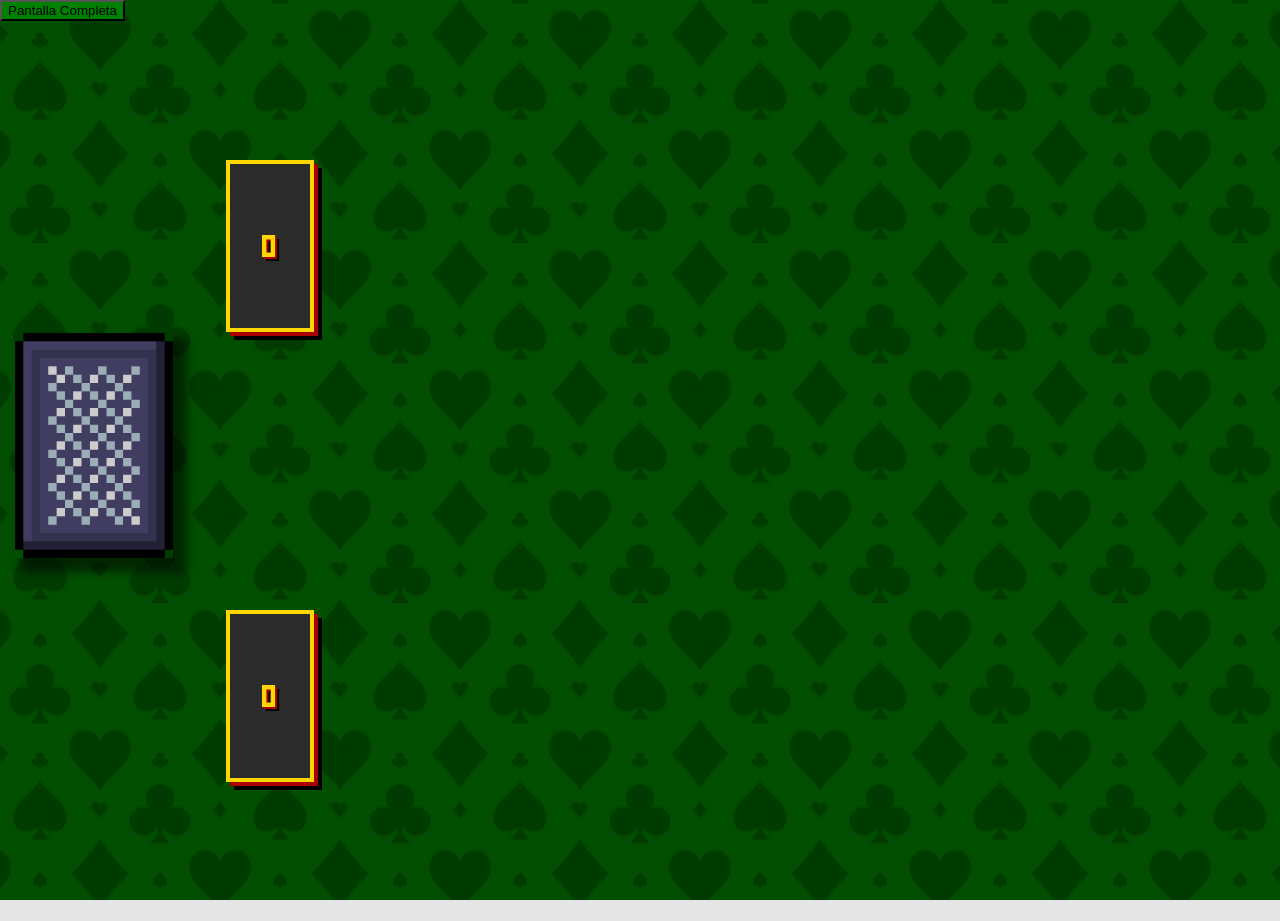
<file: game.html>
<!DOCTYPE html>
<html lang="en">
  <head>
    <meta charset="UTF-8" />
    <meta name="viewport" content="width=device-width, initial-scale=1.0" />
    <title>BlackJack - The Game</title>
    <link rel="stylesheet" href="css/style.css" />
    <link rel="stylesheet" href="css/buttons.css" />
    <script src="js/game.js" type="module"></script>
    <script
      src="https://code.jquery.com/jquery-3.7.1.min.js"
      integrity="sha256-/JqT3SQfawRcv/BIHPThkBvs0OEvtFFmqPF/lYI/Cxo="
      crossorigin="anonymous"
    ></script>
    <link rel="preconnect" href="https://fonts.googleapis.com" />
    <link rel="preconnect" href="https://fonts.gstatic.com" crossorigin />
    <link
      href="https://fonts.googleapis.com/css2?family=Micro+5&family=Pixelify+Sans:wght@400..700&display=swap"
      rel="stylesheet"
    />
  </head>
  <body>
    <img
      src="./assets/bg.jpg"
      alt=""
      srcset=""
      style="
        position: absolute;
        width: 100%;
        height: 100%;
        z-index: -1;
        object-fit: cover;
      "
    />
    <button id="fullscreen-btn" style="background-color: green">
      Pantalla Completa
    </button>

    <div id="cards-deck">
      <img src="./assets/cards/BACK.png" alt="" />
    </div>

    <div id="buttons" class="">
      <div class="pixel2" id="ask-btn">Pedir Carta</div>
      <div class="pixel2" id="stop-btn">Plantarse</div>
    </div>

    <div class="container-crupier">
      <div class="card-container" id="container-crupier"></div>

      <div class="score-container">
        <p class="score" id="crupier-score">0</p>
      </div>
    </div>
    <div class="container-player">
      <div class="card-container" id="container-player"></div>
        <div class="score-container">
          <p class="score" id="player-score">0</p>
        </div>
    </div>
    <script>
      document
        .getElementById("fullscreen-btn")
        .addEventListener("click", () => {
          if (!document.fullscreenElement) {
            document.documentElement.requestFullscreen();
          } else {
            if (document.exitFullscreen) {
              document.exitFullscreen();
            }
          }
        });
    </script>
  </body>
</html>
</file>
<file: css/style.css>
body {
  margin: 0;
  padding: 0;
  font-family: "Roboto", sans-serif;
  background-size: cover;
  background-color: rgba(0, 0, 0, 0.1);
  margin: 0;
  overflow: hidden;
  height: 100vh;
}



.container-crupier {
  display: flex;
  justify-content: center;
  align-items: center;
  height: 50vh;
}

.container-player {
  display: flex;
  justify-content: center;
  align-items: center;
  height: 50vh;
}

#cards-deck {
  display: flex;
  justify-content: left;
  align-items: left;
  height: 25%;
  position: absolute;
  top: 37%;
  margin-left: 15px;
  -webkit-box-shadow: 10px 10px 9px 4px rgba(0, 0, 0, 0.52);
  -moz-box-shadow: 10px 10px 9px 4px rgba(0, 0, 0, 0.52);
  box-shadow: 10px 10px 9px 4px rgba(0, 0, 0, 0.52);
  @media (max-width: 600px) {
    display: none;
  }
}



#buttons {
  display: none;
}

#buttons.active {
  display: flex;
  justify-content: flex-end;
  align-items: flex-end;
  height: 25%;
  position: absolute;
  top: 30%;
  right: 15px;
}
#buttons img {
  height: 100%;
  width: auto;
}






.card-container {
  display: flex;
  flex-direction: row;
  gap: 10px;
  height: 45%;
  width: 100%;
  margin-left: 25%;
  overflow-x: auto; /* Permite el desplazamiento horizontal */
  white-space: nowrap; /* Evita el salto de línea */
  scroll-behavior: smooth; /* Suaviza el desplazamiento */
  scrollbar-width: none; /* Oculta la barra de desplazamiento en Firefox */
}

.card-container::-webkit-scrollbar {
  display: none; /* Oculta la barra de desplazamiento en Chrome, Safari y Edge */
}

.card {
  height: 100%;
  flex: 0 0 auto; /* Evita que las cartas se reduzcan */
}

.card img {
  height: 100%;
  width: auto;
}

.card:hover {
  transform: translateY(-15px);
}


.score-container {
  font-family: "Micro 5", serif;
  font-size: 5em;
  position: absolute;
  display: flex;
  left: 20%;
  justify-content: left;
}

.score {
}

.score-container {
  width: 60px;
  margin-left: -30px;
  @media (max-width: 600px) {
    margin-left: -80px;
  }
  background-color: #2b2b2b;
  border: 4px solid #ffd700;
  padding: 10px;
  display: inline-block;
  text-align: center;
  font-family:  "Micro 5", serif;
  box-shadow: 4px 4px 0px #aa0000, 8px 8px 0px #000;
  color: #ffd700;
}

.score {
  font-size: 48px;
  text-shadow: 2px 2px 0px #aa0000, 4px 4px 0px #000;
}
</file>
<file: css/buttons.css>
.pixel,
.pixel2 {
  font-size: 35px;
  color: white;
  height: auto;
  margin: 10px;
  font-family: "Micro 5", serif;
  margin-right: 25 px;
  position: relative;
  display: inline-block;
  vertical-align: top;
  text-transform: uppercase;

  cursor: pointer;

  -webkit-touch-callout: none;
  -webkit-user-select: none;
  -khtml-user-select: none;
  -moz-user-select: none;
  -ms-user-select: none;
  user-select: none;
}

.pixel,.pixel2:hover {
scale: 1.1;
}

.pixel:active,
.pixel2:active {
  top: 2px;
}

.pixel2 {
  position: relative;
  display: block;
  margin: 15px;
  font-family: "Micro 5", serif;
  text-transform: uppercase;

  font-size: 35px;
  color: white;
}

.pixel2::before {
  content: "";
  display: block;
  position: absolute;
  top: 10px;
  bottom: 10px;
  left: -10px;
  right: -10px;
  background: black;
  z-index: -1;
}

.pixel2::after {
  content: "";
  display: block;
  position: absolute;
  top: 4px;
  bottom: 4px;
  left: -6px;
  right: -6px;
  background: black;
  z-index: -1;
}

.pixel2 {
  padding: 10px 10px;
  position: relative;
  background: black;
  width: auto;
  z-index: 2;
}

#ask-btn {
    background:rgb(111, 215, 102);
    border: 2px solid rgb(111, 215, 102);
}

#stop-btn {
    background:rgb(215, 102, 102);
    border: 2px solid rgb(215, 102, 102);
}
</file>
